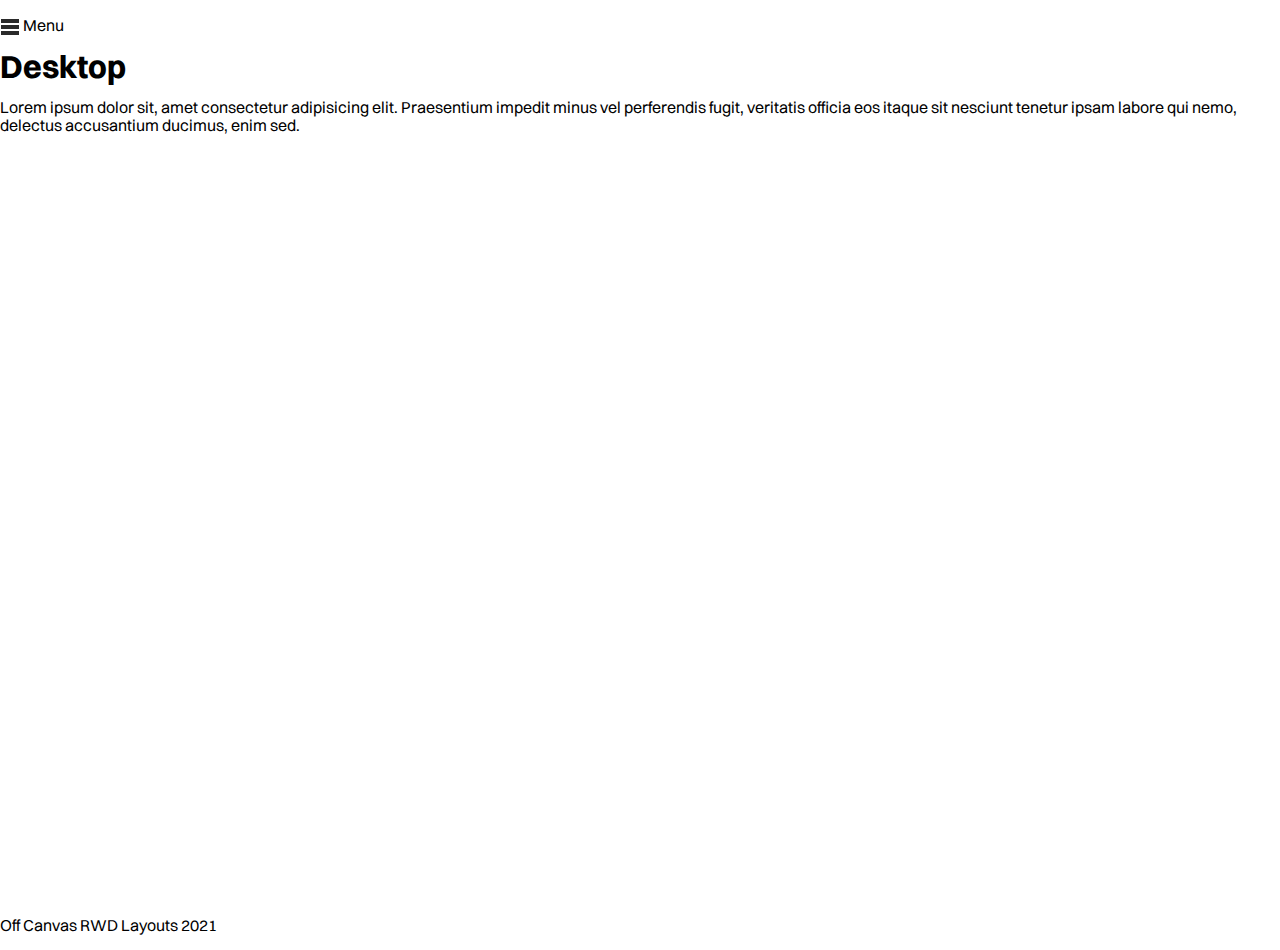
<file: index.html>
<!DOCTYPE html>
<html lang="en">
<head>
  <meta charset="UTF-8">
  <meta http-equiv="X-UA-Compatible" content="IE=edge">
    <meta name="viewport" content="width=device-width, initial-scale=1.0">
  <title>Homepage : Off Canvas RWD Layout</title>
  
  <!-- Stylesheet -->
  <link rel="stylesheet" href="style.css">  
  <!-- Scripts -->
  <script defer src="script.js"></script>
  
</head>
<body>
  
  
<nav>
	<a href="index.html">Home</a>
  <a href="a.html">Page A</a>
  <a href="b.html">Page B</a>
  <a href="c.html">Page C</a>
</nav>
  
<!-- import nav
   -->
  <nav>
	<a href="index.html">Home</a>
  <a href="a.html">Page A</a>
  <a href="b.html">Page B</a>
  <a href="c.html">Page C</a>
<!--   <a href="d.html">Page D</a>
  <a href="e.html">Page E</a> -->
</nav>
  
  
<main>
	<a href="#" class="toggle-nav">
  	<img src="assets/menu.svg"> Menu
  </a>
  
  <article>
    
    <h1></h1>


    <p>Lorem ipsum dolor sit, amet consectetur adipisicing elit. Praesentium impedit minus vel perferendis fugit, veritatis officia eos itaque sit nesciunt tenetur ipsam labore qui nemo, delectus accusantium ducimus, enim sed.  </p>

  </article>
</main>
    <footer>
	<p> Off Canvas RWD Layouts <span class="year">2021</span></p>
</footer>
</body>
</html>
</file>
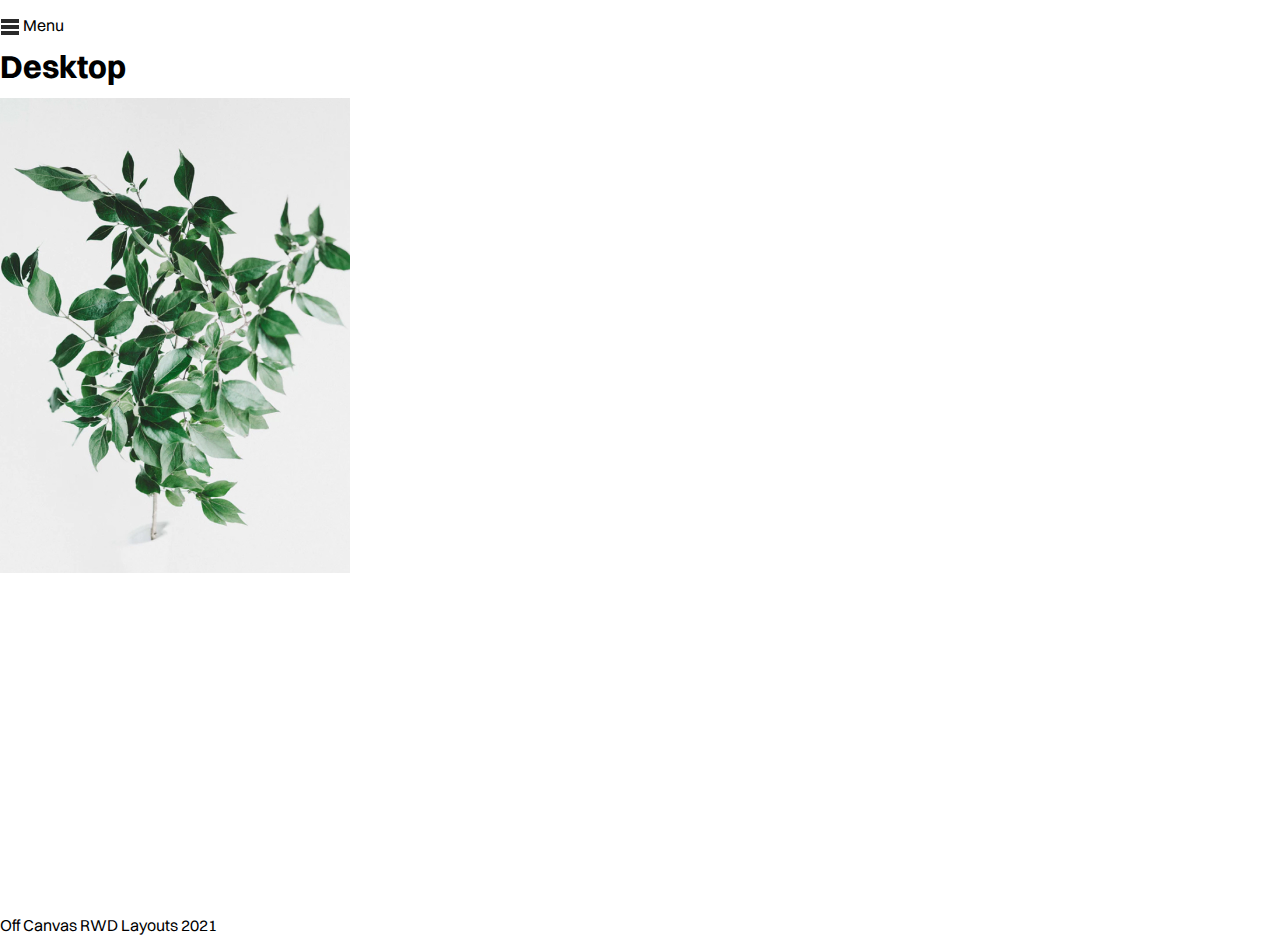
<file: a.html>
<!DOCTYPE html>
<html lang="en">
<head>
  <meta charset="UTF-8">
  <meta http-equiv="X-UA-Compatible" content="IE=edge">
    <meta name="viewport" content="width=device-width, initial-scale=1.0">
  <title>Page A : Off Canvas RWD Layout</title>
  
  <!-- Stylesheet -->
  <link rel="stylesheet" href="style.css">  
  <!-- Scripts -->
  <script defer src="script.js"></script>
  
</head>
<body>
  
  
<nav>
	<a href="index.html">Home</a>
  <a href="a.html">Page A</a>
  <a href="b.html">Page B</a>
  <a href="c.html">Page C</a>
</nav>

  <!-- import nav
   -->
  <nav>
	<a href="index.html">Home</a>
  <a href="a.html">Page A</a>
  <a href="b.html">Page B</a>
  <a href="c.html">Page C</a>
<!--   <a href="d.html">Page D</a>
  <a href="e.html">Page E</a> -->
</nav>
  
<main>
	<a href="#" class="toggle-nav">
  	<img src="assets/menu.svg"> Menu
  </a>
  
  <article>
    
    <h1></h1>
    
      <img src="assets/a.jpg"
         srcset="assets/a2x.jpg 1.5x"
         alt="a plant"/>
    
  </article>
</main>
      <footer>
	<p> Off Canvas RWD Layouts <span class="year">2021</span></p>
</footer>
</body>
</html>
</file>
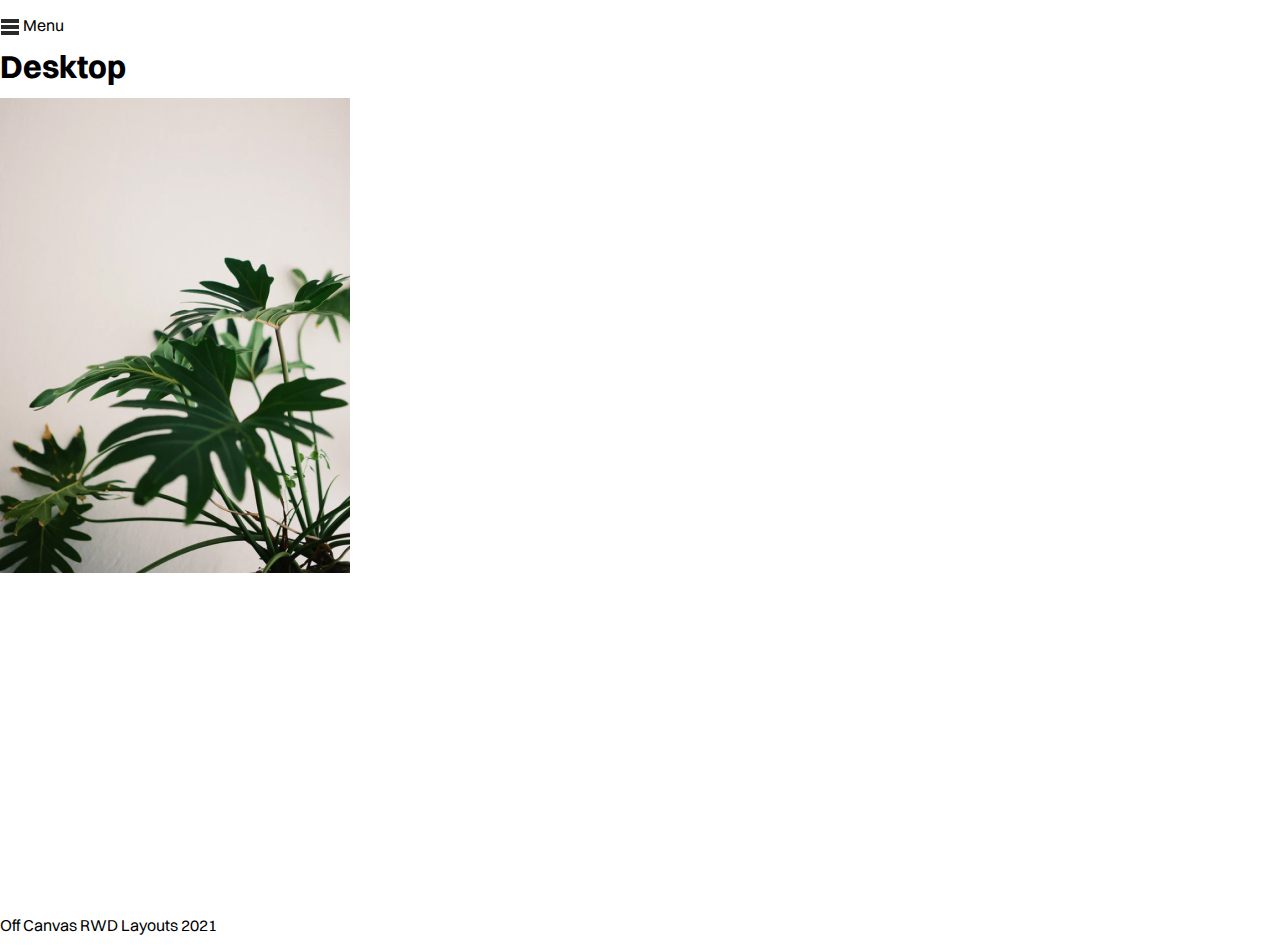
<file: b.html>
<!DOCTYPE html>
<html lang="en">
<head>
  <meta charset="UTF-8">
  <meta http-equiv="X-UA-Compatible" content="IE=edge">
    <meta name="viewport" content="width=device-width, initial-scale=1.0">
  <title>Page B : Off Canvas RWD Layout</title>
  
  <!-- Stylesheet -->
  <link rel="stylesheet" href="style.css">  
  <!-- Scripts -->
  <script defer src="script.js"></script>
  
</head>
<body>
  
  
<nav>
	<a href="index.html">Home</a>
  <a href="a.html">Page A</a>
  <a href="b.html">Page B</a>
  <a href="c.html">Page C</a>
</nav>
    <!-- import nav
   -->
  <nav>
	<a href="index.html">Home</a>
  <a href="a.html">Page A</a>
  <a href="b.html">Page B</a>
  <a href="c.html">Page C</a>
<!--   <a href="d.html">Page D</a>
  <a href="e.html">Page E</a> -->
</nav>

<main>
	<a href="#" class="toggle-nav">
  	<img src="assets/menu.svg"> Menu
  </a>
  
  <article>
    
    <h1></h1>
    
      <img src="assets/b.jpg"
         srcset="assets/b2x.jpg 1.5x"
         alt="b plant"/>

  </article>
</main>
        <footer>
	<p> Off Canvas RWD Layouts <span class="year">2021</span></p>
</footer>
</body>
</html>
</file>
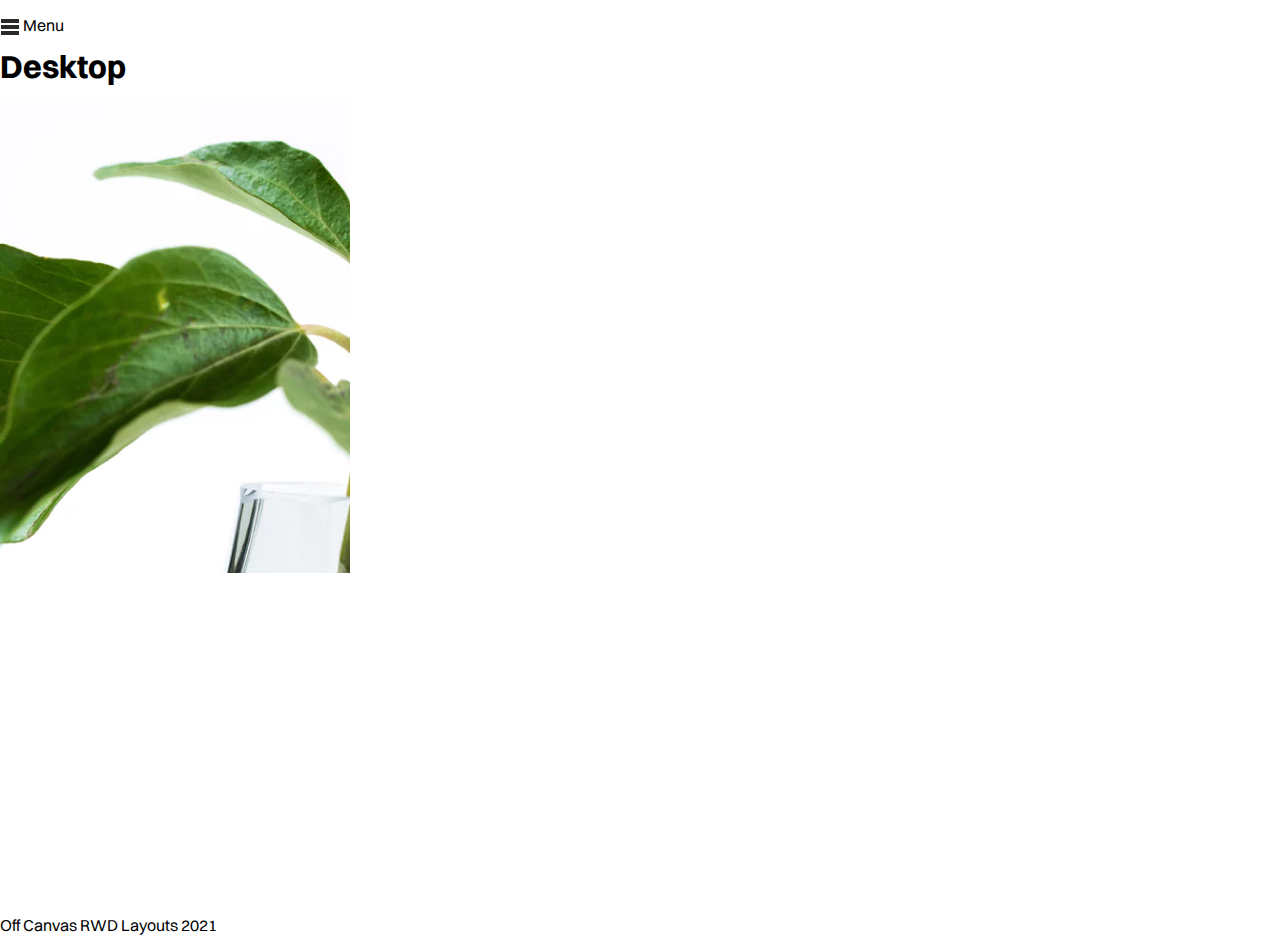
<file: c.html>
<!DOCTYPE html>
<html lang="en">
<head>
  <meta charset="UTF-8">
  <meta http-equiv="X-UA-Compatible" content="IE=edge">
    <meta name="viewport" content="width=device-width, initial-scale=1.0">
  <title>Page C : Off Canvas RWD Layout</title>
  
  <!-- Stylesheet -->
  <link rel="stylesheet" href="style.css">  
  <!-- Scripts -->
  <script defer src="script.js"></script>
  
</head>
<body>
  
  
<nav>
	<a href="index.html">Home</a>
  <a href="a.html">Page A</a>
  <a href="b.html">Page B</a>
  <a href="c.html">Page C</a>
</nav>
    <!-- import nav
   -->
  <nav>
	<a href="index.html">Home</a>
  <a href="a.html">Page A</a>
  <a href="b.html">Page B</a>
  <a href="c.html">Page C</a>
<!--   <a href="d.html">Page D</a>
  <a href="e.html">Page E</a> -->
</nav>

<main>
	<a href="#" class="toggle-nav">
  	<img src="assets/menu.svg"> Menu
  </a>
  
  <article>
    
    <h1></h1>
    <img src="assets/c.jpg"
         srcset="assets/c2x.jpg 1.5x"
         alt="c plant"/>
  </article>
</main>
        <footer>
	<p> Off Canvas RWD Layouts <span class="year">2021</span></p>
</footer>
</body>
</html>
</file>
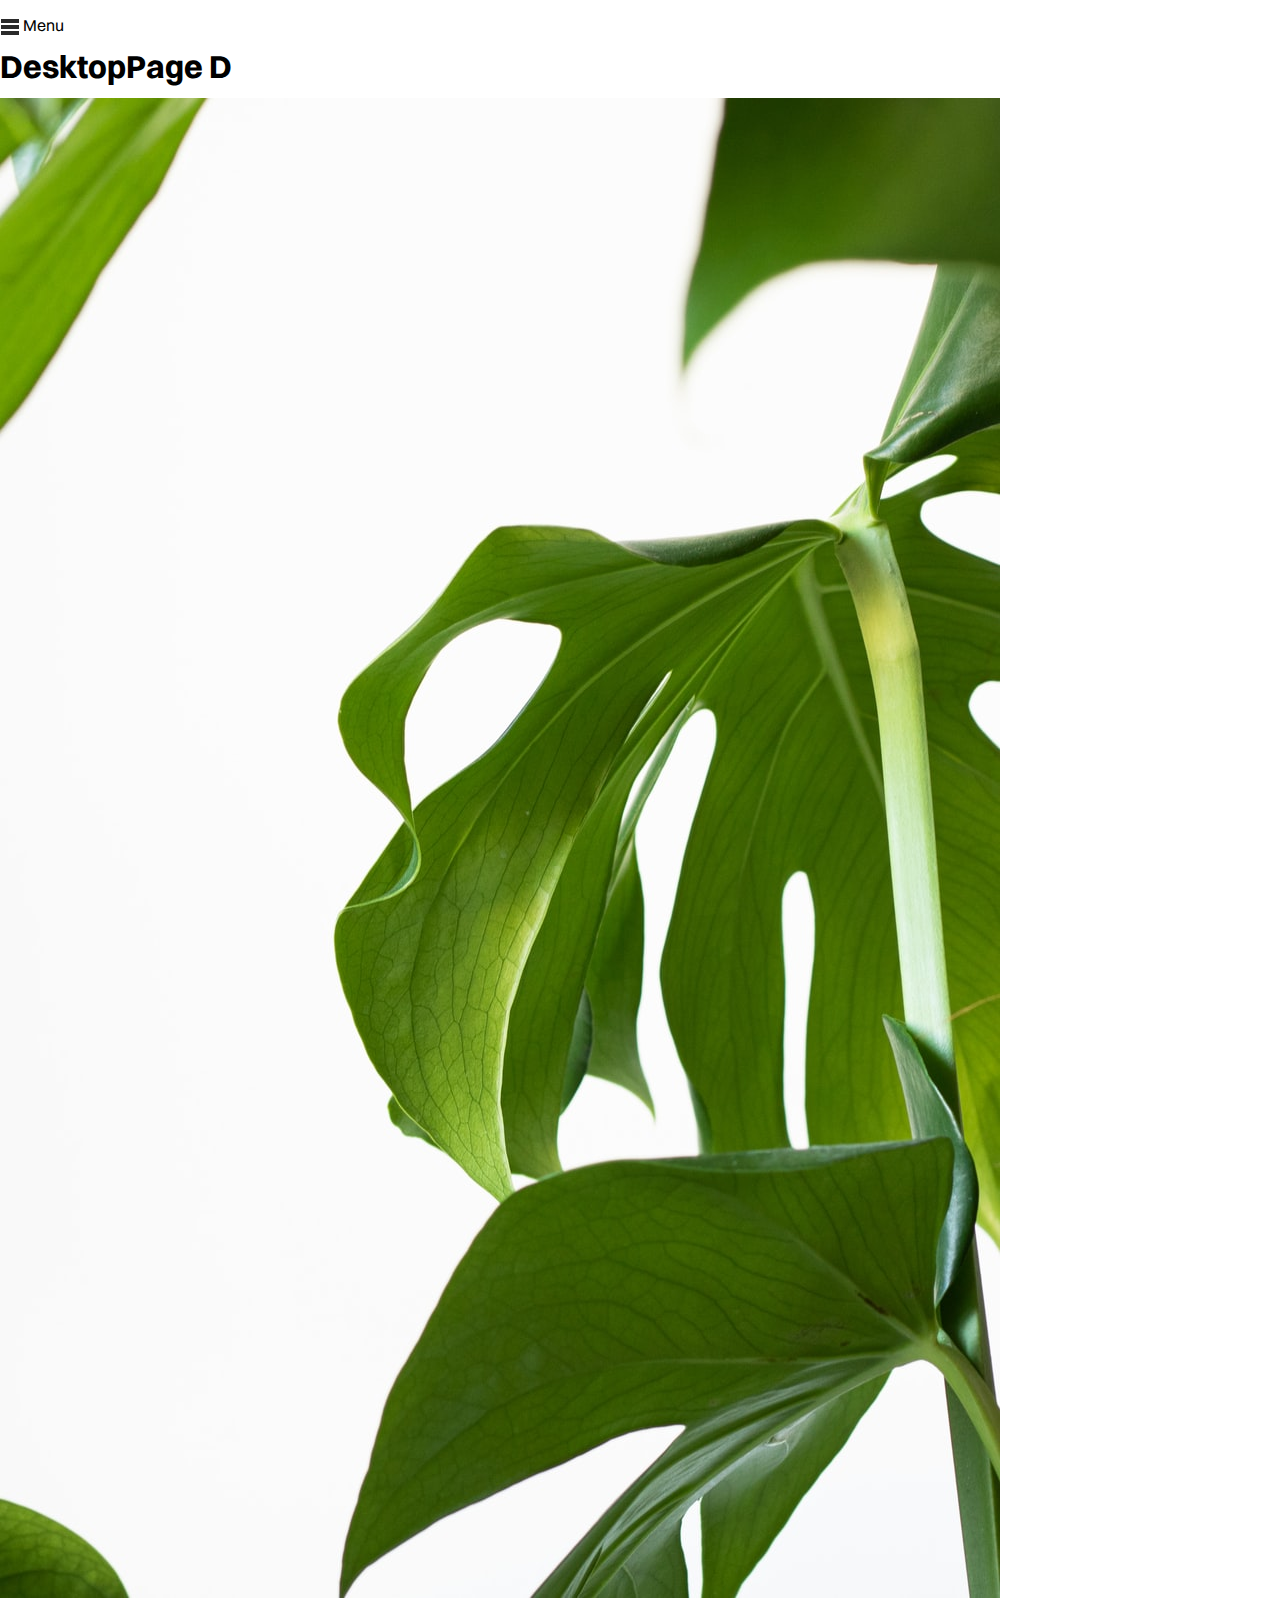
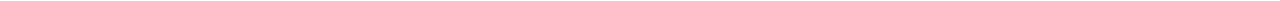
<file: d.html>
<!DOCTYPE html>
<html lang="en">
<head>
  <meta charset="UTF-8">
  <meta http-equiv="X-UA-Compatible" content="IE=edge">
    <meta name="viewport" content="width=device-width, initial-scale=1.0">
  <title>Page A : Off Canvas RWD Layout</title>
  
  <!-- Stylesheet -->
  <link rel="stylesheet" href="style.css">  
  <!-- Scripts -->
  <script defer src="script.js"></script>
  
</head>
<body>
  
  
<nav>
	<a href="index.html">Home</a>
  <a href="a.html">Page A</a>
  <a href="b.html">Page B</a>
  <a href="c.html">Page C</a>
</nav>

  <!-- import nav
   -->
  <nav>
	<a href="index.html">Home</a>
  <a href="a.html">Page A</a>
  <a href="b.html">Page B</a>
  <a href="c.html">Page C</a>
<!--   <a href="d.html">Page D</a>
  <a href="e.html">Page E</a> -->
</nav>
  
<main>
	<a href="#" class="toggle-nav">
  	<img src="assets/menu.svg"> Menu
  </a>
  
  <article>
    
    <h1>Page D</h1>
    
      <img src="assets/d.jpeg"
         alt="d plant"/>
    
  </article>
</main>
      <footer>
	<p> Off Canvas RWD Layouts <span class="year">2021</span></p>
</footer>
</body>
</html>
</file>
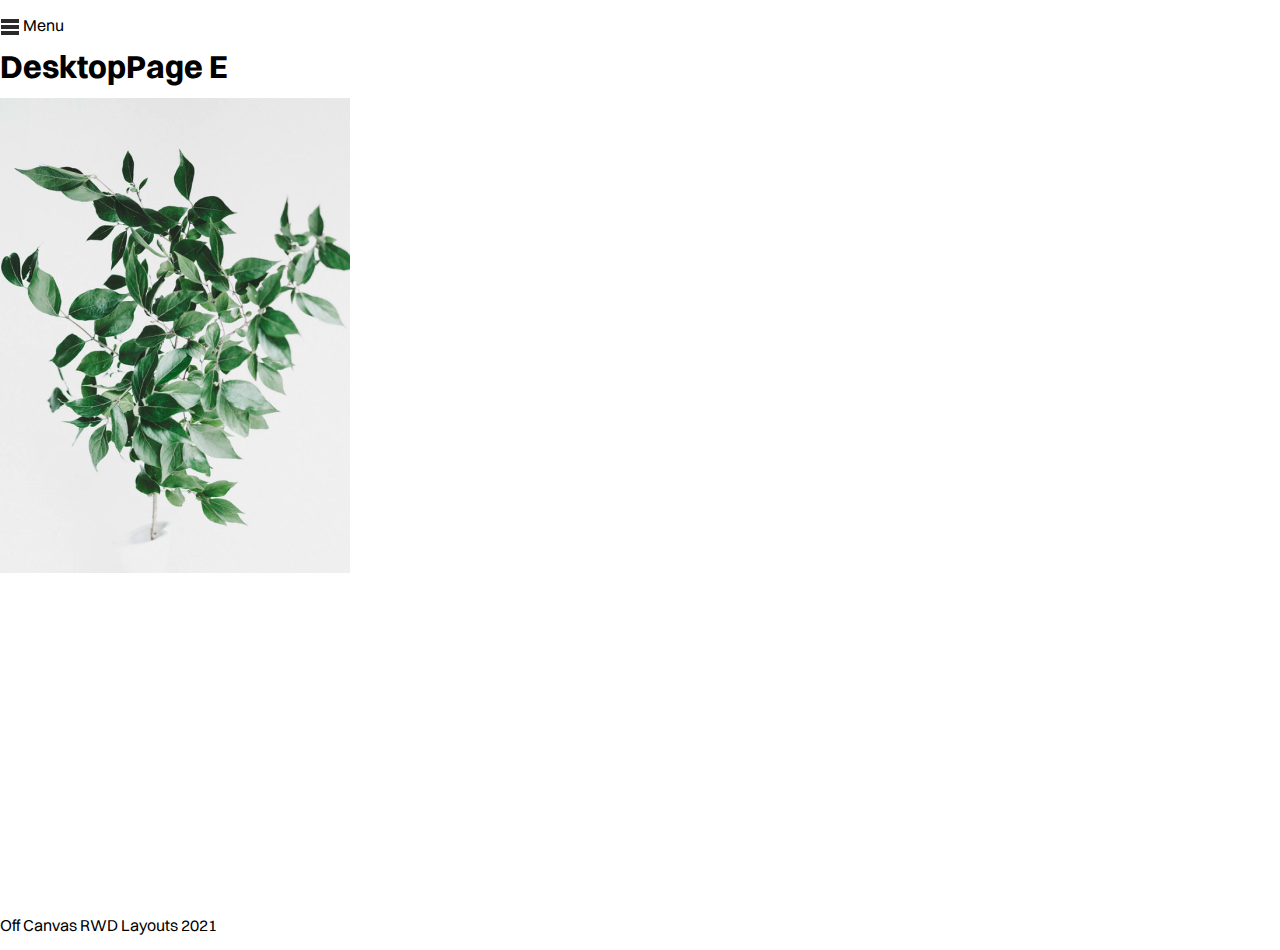
<file: e.html>
<!DOCTYPE html>
<html lang="en">
<head>
  <meta charset="UTF-8">
  <meta http-equiv="X-UA-Compatible" content="IE=edge">
    <meta name="viewport" content="width=device-width, initial-scale=1.0">
  <title>Page E : Off Canvas RWD Layout</title>
  
  <!-- Stylesheet -->
  <link rel="stylesheet" href="style.css">  
  <!-- Scripts -->
  <script defer src="script.js"></script>
  
</head>
<body>
  
  
<nav>
	<a href="index.html">Home</a>
  <a href="a.html">Page A</a>
  <a href="b.html">Page B</a>
  <a href="c.html">Page C</a>
</nav>

  <!-- import nav
   -->
  <nav>
	<a href="index.html">Home</a>
  <a href="a.html">Page A</a>
  <a href="b.html">Page B</a>
  <a href="c.html">Page C</a>
<!--   <a href="d.html">Page D</a>
  <a href="e.html">Page E</a> -->
</nav>
  
<main>
	<a href="#" class="toggle-nav">
  	<img src="assets/menu.svg"> Menu
  </a>
  
  <article>
    
    <h1>Page E</h1>
    
      <img src="assets/a.jpg"
         srcset="assets/a2x.jpg 1.5x"
         alt="a plant"/>
    
  </article>
</main>
      <footer>
	<p> Off Canvas RWD Layouts <span class="year">2021</span></p>
</footer>
</body>
</html>
</file>
<file: style.css>
@font-face {
  font-family: "Switzer";
  src: url(assets/Switzer-Regular.woff), url(assets/Switzer-Regular.woff2);
}

@font-face {
  font-family: "Switzer Bold";
  src: url(assets/Switzer-Bold.woff), url(assets/Switzer-Bold.woff2);
}

body {
  /* base styling */
  /*   margin: 0; */
  margin: 0;
  /* apply local font */
  font-family: "Switzer";

  /* typogrpahy */
  font-size: 1.25vm;
  line-height: 1.15em;
  overflow-x: hidden;
}

article h1 {
  font-family: "Switzer Bold";
}

/* Nav Menu */
nav {
  background: lightgray;
  width: 100vw;
  /*   left: 20px; */
  /* positioning */
  position: fixed;
  top: 0;
  /*   height: 100vh; */

  /*  alignment  */
  display: flex;
  flex-direction: row;
  /*   justify-content: center; */
}

/* Nav Links */
nav a {
  color: #ffffff;
  text-decoration: none;
  margin: 5px 32px 5px 10px;
}

nav a:hover {
  color: black;
}

/* Main : Hide Menu */
main {
  position: relative;
  z-index: 1;
  background-color: white;
  width: 100vw;
  height: 100vh;
  /* x translate matches width of navigation */
  transform: translate(0px, 0px);
  /* animate with transition */
  transition: transform 0.25s;
}

/* Main Content : Show Menu */
main.open {
  transform: translate(0, 35px);
}

/* Menu Button */
a.toggle-nav {
  display: inline-block;
  padding-top: 1em;
  text-decoration: none;
  color: black;
}

/* Menu Button Icon */
a.toggle-nav img {
  vertical-align: middle;
}

footer {
  z-index: 10;
  display: flex;
  align-content: flex-end;
  align-items: flex-end;
}

/* Mobile 
  0 to 26em (416 pixels)
*/
@media only screen and (min-width: 0) {
  /* diagnostic styling  */
/*   main {
    background-color: red;
  } */

  main.open {
    transform: translate(0, 120px);
  } 

  nav {
    display: flex;
    flex-direction: column;
    height: 120px;
  }
    h1:before {
    content: 'Mobile';
  }
}

/* Tablet 
  26em (416 pixels) to 72em (1,152 pixels)
*/
@media only screen and (min-width: 26em) {
  /* diagnostic styling  */
/*   main {
    background-color: green;
  } */

  nav {
    display: flex;
    flex-direction: row;
    height: 50px;
  }

  main.open {
    transform: translate(0, 50px);
  }
  
      h1:before {
    content: 'Tablet';
  }
}

/* Desktop 
   72em (1,152 pixels) to 90em (1440 pixels)
*/
@media screen and (min-width: 72em) {
  /* diagnostic styling  */
  main {
    background: white;
  }
    h1:before {
    content: 'Desktop';
  }
}
</file>
